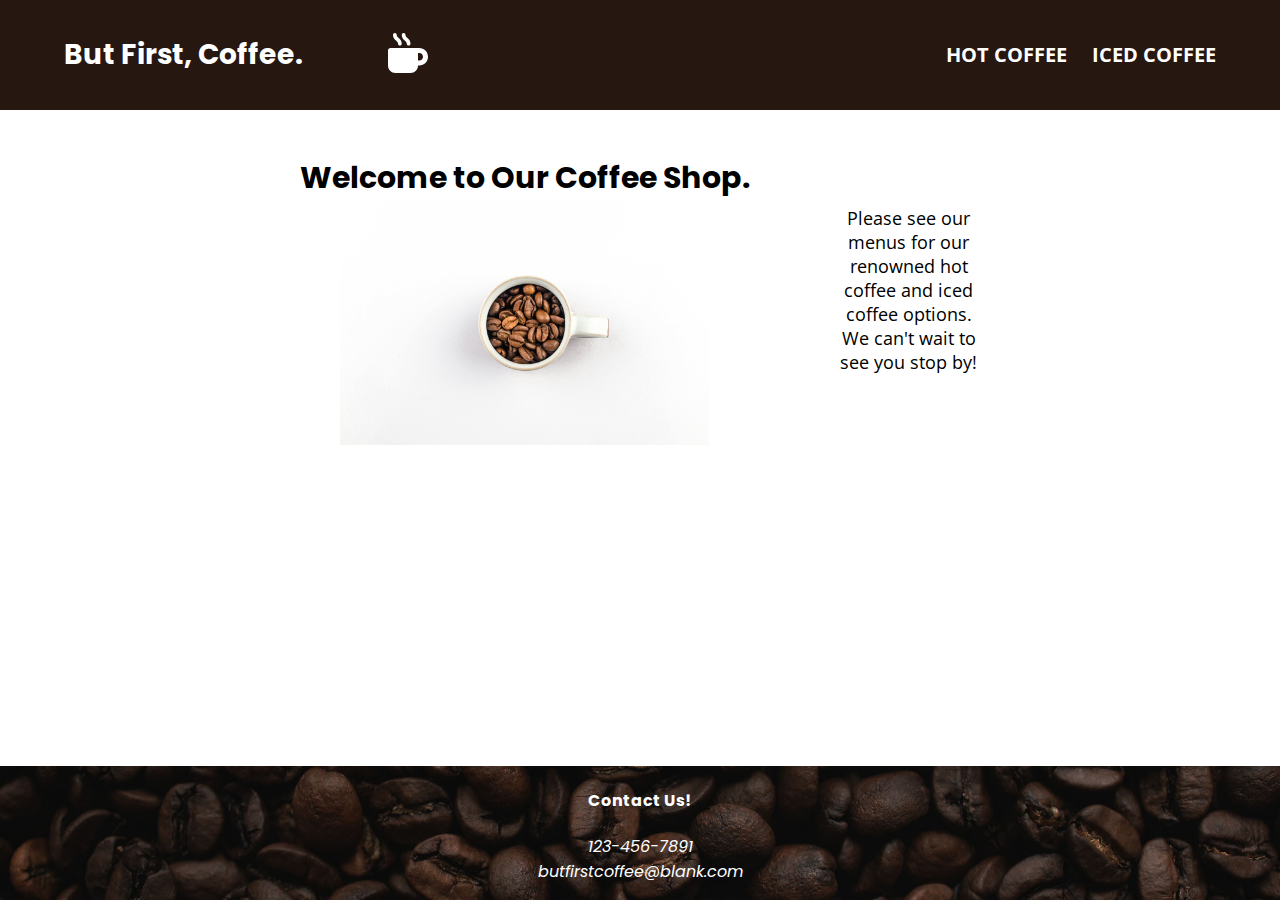
<file: index.html>
<!DOCTYPE html>
<html lang="en">
  <head>
    <meta charset="UTF-8">
    <meta name="viewport" content="width=device-width, initial-scale=1.0">
    <meta http-equiv="X-UA-Compatible" content="ie=edge">
    <link href="https://fonts.googleapis.com/css?family=Open+Sans:400,700|Poppins:500,700" rel="stylesheet">
    <link rel="stylesheet" href="./styles.css">
  </head>
  <body>

    <header>
        <div class="content-wrapper">
            <div class="image-title">
                <h1>But First, Coffee.</h1>
                <figure>
                    <a href="#">
                        <img src="assets/images/logo.svg" alt="coffee mug">
                    </a>
                </figure>
            </div>
            <div class="header-divider">
                <nav>
                    <ul>
                        <li><a href="/hot-coffee/index.html">Hot Coffee</a></li>
                        <li><a href="/iced-coffee/index.html">Iced Coffee</a></li>
                    </ul>
                </nav>
            </div>
        </div>
    </header>

    <main>
        <!--coffee homepage-->
        <section class="section-container-wrapper">
        <!--section 1--image and content-->
            <section class="section-container" id="section-container-1">
                <div class="welcome">
                    <h1>Welcome to Our Coffee Shop.</h1>
                    <img src="./assets/images/coffee-bean-mug.jpg" alt="mug with coffee beans">
                </div>
                <div class="p-text">
                    <p>Please see our menus for our renowned hot coffee and iced coffee options. We can't wait to see you stop by!</p>
                </div>
            </section>
        </section>
    </main>

    <footer>
        <div class="footer-wrapper">
            <div class="footer-content">
                <div class="contact">
                    <h4>Contact Us!</h4>
                    <address>
                        <p>
                        123-456-7891<br>
                        butfirstcoffee@blank.com
                        </p>
                    </address>
                </div>
            </div>
        </div>
    </footer>
    <script src="../index.js"></script>
  </body>
</html>
</file>
<file: styles.css>
@import url("https://fonts.googleapis.com/css2?family=Inter:wght@100..900&display=swap");

/***MOBILE STYLES**********************************************/
/*General Styles*/
html, body {
    height: 100%;
    margin: 0;
    display: flex;
    flex-direction: column; /* Stack header, main, and footer vertically */
}

main {
    flex: 1;
}

/*Header*/
header {
    background-color: #261711;
    display: flex;
    justify-content: center;
    align-items: center;
    flex-flow: row wrap;
  }

footer {
    display: flex;
    justify-content: center;
    align-items: center;
    flex-flow: row wrap;
    background: url('./assets/images/beans.jpg');
    background-size: cover;
    background-position: center;
  }
  
  header {
    padding: 15px 0;
  }
  
  header .content-wrapper {
    margin: 0;
    display: flex;
    justify-content: center;
    align-items: center;
    flex-flow: row wrap;
  }
  
  header figure {
    width: 30%;
    display: flex;
    justify-content: center;
    align-items: center;
    flex-flow: row wrap;
    margin: 0;
  }
  
  /* .header-divider {
    background-color: black;
    width: 100%;
    margin: 10px 0 20px 0;
    height: 1px; 
  } */
  
  .header-divider {
    width: 90%;
  }

  header nav {
    width: 100%;
    font-size: 1.125em;
    font-weight: 700;
    text-transform: uppercase;
    display: flex;
    justify-content: space-between;
    align-items: center;
    flex-flow: row wrap;
  }
  
  header nav ul {
    display: flex;
    justify-content: space-between;
    width: 100%;
    padding-left: 0;
  }
  
  header nav ul li {
    font-size: 1.125em;
    list-style-type: none;
  }

  header nav ul li a {
    color: white;
    text-decoration: none;
    font-size: 20px;
    font-family: 'Open Sans', sans-serif;
  }

  img {
    width: 40px;
    height: auto;
    color: white;
  }

  .image-title {
    display: flex;
    width: 90%;
    justify-content: space-between;
  }


  /*Section*/

  .section-container-wrapper {
    display: flex;
    justify-content: center;
    width: 100%;
  }

  .section-container {
    display: flex;
    flex-direction: column;
    justify-content: center;
    width: 90%;
  }

  .section-container img {
    width:300px;
    height: auto;
    margin-left: auto;
    margin-right: auto;
  }

  .hot-coffee {
    display: flex;
    flex-direction: column;
    justify-content: center;
    text-align: center;
    list-style-type: none;
  }

    .iced-coffee {
    display: flex;
    flex-direction: column;
    justify-content: center;
    text-align: center;
    list-style-type: none;
  }

  #data-list {
    list-style-type: none;
    padding: 0px;
    font-family: 'Open Sans', sans-serif;
    margin-top: 0px;
  }

  #data-list-2 {
    list-style-type: none;
    padding: 0px;
    font-family: 'Open Sans', sans-serif;
    margin-top: 0px;
  }

  .welcome {
    display: flex;
    justify-content: center;
    flex-direction: column;
  }


  /* Fonts */

  h1 {
    color: white;
    font-size: 28px;
    font-family: 'Poppins', Helvetica, Arial, sans-serif;
  }

  .section-container h1 {
    color: black;
    display: flex;
    justify-content: center;
    text-align: center;
    font-family: 'Poppins', Helvetica, Arial, sans-serif;
    padding-top: 25px;
    padding-bottom: 25px;
    font-size: 25px;

  }

  .hot-coffee h1 {
    font-family: 'Poppins', Helvetica, Arial, sans-serif;
    color: black;
  }

  .iced-coffee h1 {
    font-family: 'Poppins', Helvetica, Arial, sans-serif;
    color: black;
  }

  p {
    font-size: 18px;
    padding-top: 25px;
    font-family: 'Open Sans', sans-serif;
    text-align: center;
  }

  /* Footer */

  .footer-content {
    display: flex;
    text-align: center;
  }

  footer h4 {
    color: white;
    font-family: 'Poppins', Helvetica, Arial, sans-serif;
  }

  footer p {
    padding-top: 0px;
    color: white;
    font-family: 'Poppins', Helvetica, Arial, sans-serif;
    font-size: 16px;
  }

/***DESKTOP STYLES**********************************************/
@media only screen and (min-width: 768px) {
/*Desktop Styles here*/

/*MAIN PAGE*/
header .content-wrapper {
    width: 90%;
    flex-flow: nowrap;
}

.image-title {
    width: 70%; 
    display: flex;
    justify-content: flex-start;   
}

.welcome {
    display: flex;
    flex-direction: column;
    width: 60%;
}

 .header-divider {
    width: 45%;
    display: flex;
    justify-content: flex-end;
}

header nav {
    width: 60%;
}

.section-container {
    flex-direction: row;
    flex-wrap: nowrap;
    width: 60%;
    align-items: center;
    justify-content: space-around;
}

.section-container-wrapper {
    padding-bottom: 100px;
}

.section-container h1{
    width: 50%;
    font-size: 30px;
    width: 100%;
    padding-bottom: 0px;
    margin-bottom: 0px;
}

p {
    width: 100%;
}


.section-container img {
    width: 80%;
}

.p-text {
    width: 20%;
    font-size: 28px;
}

/*HOT COFFEE PAGE*/

#data-list {
    line-height: 22px;
}

/*
-change footer to include background image of beans
-change font sizes for desktop
-format main page

*/

/*ICED COFFEE PAGE*/

#data-list-2 {
    line-height: 22px;
}



  }
</file>
